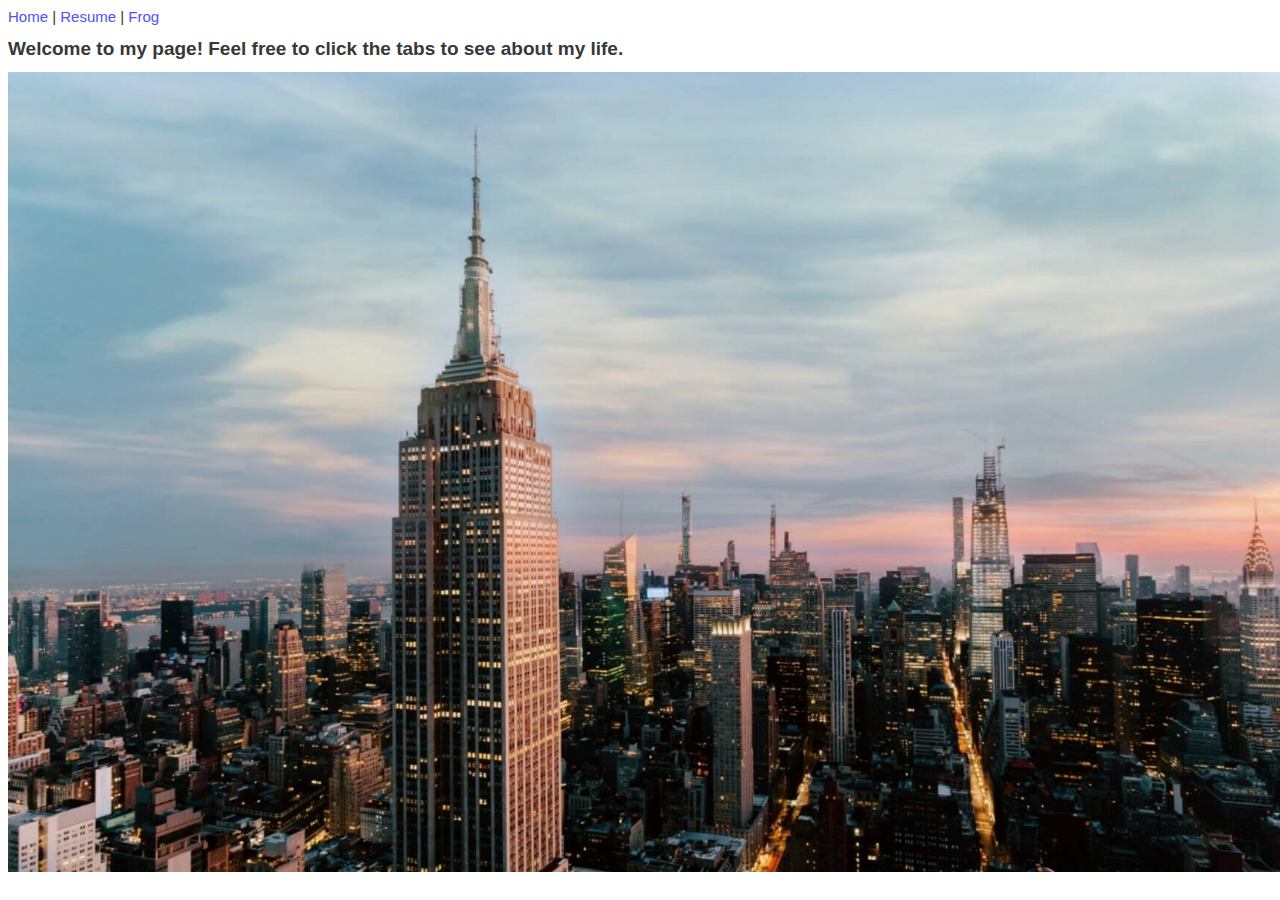
<file: index.html>
<!DOCTYPE html>
<html lang="en">
<head>
    <meta charset="UTF-8">
    <meta name="viewport" content="width=device-width, initial-scale=1.0">
    <title>Jacob Haslam's Home Page</title>
    <link rel="stylesheet" href="Styles/styles.css">
</head>
<body class="homebg"> 

    <a href="#">Home</a> | 
    <a href="html/Resume.html">Resume</a> |
    <a href="html/frog.html">Frog</a>

    <h1>Welcome to my page! Feel free to click the tabs to see about my life. </h1>

    <img src="images/imwaling.jpg" alt="Jake Haslam shooting" height="800">
</body>
</html>
</file>
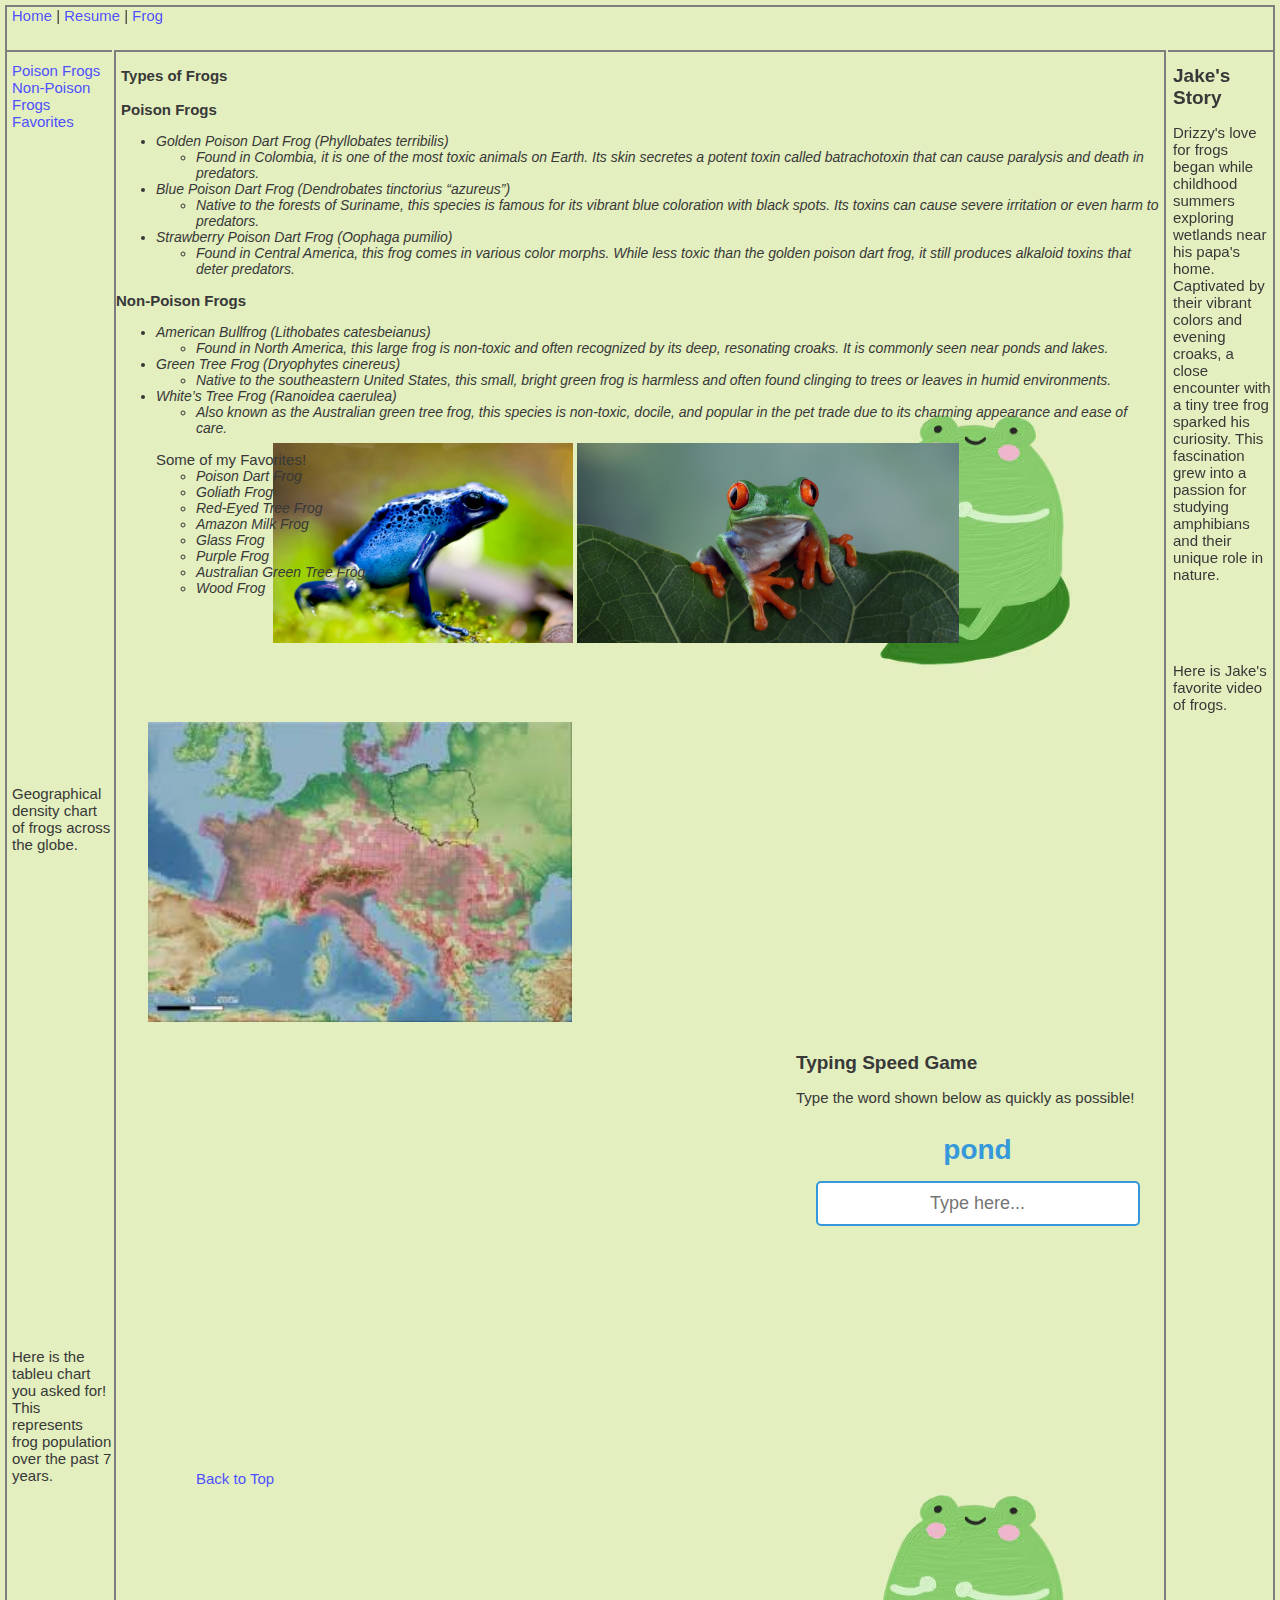
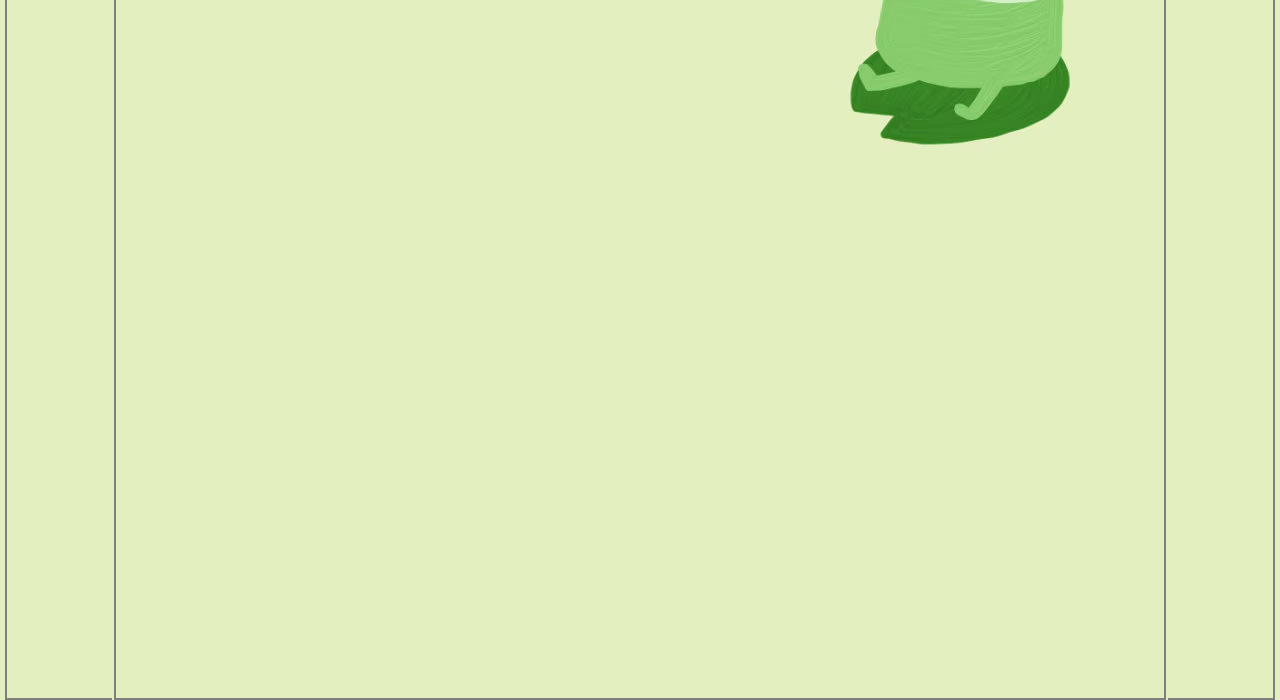
<file: html/frog.html>
<!--
Jacob Haslam
IS 201 Section 2
11/24/24
-->
<!DOCTYPE html>
<html lang="en">
<head>
    <meta charset="UTF-8">
    <meta name="viewport" content="width=device-width, initial-scale=1.0">
    <title>My Resume</title>
    <link rel="stylesheet" href="../Styles/styles.css">
    <link rel="stylesheet" href="../Styles/layoutstyles.css">
</head>
<body class="bigger">
    <div class="header common">
        <span class="subhead">
            <a href="../Index.html" id="top">Home</a> | 
            <a href="../html/Resume.html">Resume</a> |
            <a href="frog.html">Frog</a>
        </span>   
    </div>    <div class="mainbody common">
        <p class="justify"> 
            <span class="bold">Types of Frogs</span> <br><br>
            <span id="psn" class="boldheadings">Poison Frogs</span>
                <ul>
                    <li>Golden Poison Dart Frog (Phyllobates terribilis)
                        <ul>
                            <li>
                                Found in Colombia, it is one of the most toxic animals on Earth. Its skin secretes a potent toxin called batrachotoxin that can cause paralysis and death in predators.
                            </li>
                        </ul>
                    </li>
                    <li>Blue Poison Dart Frog (Dendrobates tinctorius “azureus”)
                            <ul>
                                <li>Native to the forests of Suriname, this species is famous for its vibrant blue coloration with black spots. Its toxins can cause severe irritation or even harm to predators.</li>
                            </ul>
                    </li>
                    <li> Strawberry Poison Dart Frog (Oophaga pumilio)
                        <ul>
                            <li>Found in Central America, this frog comes in various color morphs. While less toxic than the golden poison dart frog, it still produces alkaloid toxins that deter predators.</li>
                        </ul>
                    </li>
                </ul>
            <span id="non" class="boldheadings" class="padding">Non-Poison Frogs</span>
                <ul>
                    <li>American Bullfrog (Lithobates catesbeianus)
                        <ul>
                            <li>
                                Found in North America, this large frog is non-toxic and often recognized by its deep, resonating croaks. It is commonly seen near ponds and lakes.
                            </li>
                        </ul>
                    </li>
                    <li>Green Tree Frog (Dryophytes cinereus)
                        <ul>
                            <li>
                                Native to the southeastern United States, this small, bright green frog is harmless and often found clinging to trees or leaves in humid environments.
                            </li>
                        </ul>
                    </li>
                    <li>White’s Tree Frog (Ranoidea caerulea)
                        <ul>
                            <li>
                                Also known as the Australian green tree frog, this species is non-toxic, docile, and popular in the pet trade due to its charming appearance and ease of care.
                            </li>
                        </ul>
                    </li>
                </ul>


        </p>

        <ol>
           Some of my Favorites!
                <ul>
                    <li>Poison Dart Frog</li>
                    <li>Goliath Frog</li>
                    <li>Red-Eyed Tree Frog</li>
                    <li>Amazon Milk Frog</li>
                    <li>Glass Frog</li>
                    <li>Purple Frog</li>
                    <li>Australian Green Tree Frog</li>
                    <li>Wood Frog</li>
                    <ul>

                    </ul>
                    <p>&nbsp;</p>
                    <span class="bbg">
                        <img src="../images/bomb.webp" height="200" alt="blue frog">
                        <img src="../images/jit.jpg" height="200" alt="green">
                    </span> 
                    <span class="yank">
                    </span>
                    <p>&nbsp;</p>
                    <p>&nbsp;</p>
                    <p>&nbsp;</p>
                    <p>&nbsp;</p>
                    <p>&nbsp;</p>
                    <p>&nbsp;</p>
                    <p>&nbsp;</p>
                    <div class="bald">
                        <h1>Typing Speed Game</h1>
                        <p>Type the word shown below as quickly as possible!</p>
                    
                        <div class="typing-game">
                            <p id="wordToType" class="word-display"></p>
                            <input type="text" id="typedWord" class="typing-input" placeholder="Type here..." />
                            <p id="gameResult" class="game-result"></p>
                        </div>
                    
                        <script>
                            const words = ["frog", "amphibian", "jump", "green", "pond", "swamp", "nature", "rain", "forest", "leap"];
                            const wordToType = document.getElementById("wordToType");
                            const typedWord = document.getElementById("typedWord");
                            const gameResult = document.getElementById("gameResult");
                    
                            let startTime, endTime;
                    
                            // Function to start the game
                            function startGame() {
                                gameResult.textContent = "";
                                typedWord.value = "";
                                typedWord.disabled = false;
                    
                                // Display a random word
                                const randomWord = words[Math.floor(Math.random() * words.length)];
                                wordToType.textContent = randomWord;
                    
                                // Record the start time
                                startTime = new Date().getTime();
                    
                                // Focus the input field
                                typedWord.focus();
                            }
                    
                            // Event listener for input
                            typedWord.addEventListener("input", () => {
                                if (typedWord.value === wordToType.textContent) {
                                    // Record the end time
                                    endTime = new Date().getTime();
                    
                                    // Calculate the reaction time
                                    const timeTaken = endTime - startTime;
                    
                                    // Display the result
                                    gameResult.textContent = `Great job! You took ${timeTaken}ms.`;
                                    gameResult.style.color = "#2ecc71"; // Green for success
                    
                                    // Disable the input field and reset the game
                                    typedWord.disabled = true;
                                    setTimeout(startGame, 2000); // Restart game after 2 seconds
                                }
                            });
                    
                            // Initialize the game
                            startGame();
                        </script>
                    
                        <style>
                            .typing-game {
                                text-align: center;
                                margin-top: 20px;
                            }
                    
                            .word-display {
                                font-size: 28px;
                                font-weight: bold;
                                color: #3498db; /* Blue word */
                                margin-bottom: 15px;
                            }
                    
                            .typing-input {
                                font-size: 18px;
                                padding: 10px;
                                border: 2px solid #ccc;
                                border-radius: 5px;
                                width: 300px;
                                text-align: center;
                            }
                    
                            .typing-input:focus {
                                border-color: #3498db; /* Highlight border when focused */
                                outline: none;
                            }
                    
                            .game-result {
                                font-size: 20px;
                                font-weight: bold;
                                margin-top: 15px;
                            }
                        </style>
                    </div>
                    <p>&nbsp;</p>
                    <p>&nbsp;</p>
                    <div class="tableu" class='tableauPlaceholder' id='viz1732584409096' style='position: relative'><noscript><a href='#'><img alt='Frog Population ' src='https:&#47;&#47;public.tableau.com&#47;static&#47;images&#47;Ta&#47;TableuGettingStarted&#47;SalesOverTime&#47;1_rss.png' style='border: none' /></a></noscript><object class='tableauViz'  style='display:none;'><param name='host_url' value='https%3A%2F%2Fpublic.tableau.com%2F' /> <param name='embed_code_version' value='3' /> <param name='site_root' value='' /><param name='name' value='TableuGettingStarted&#47;SalesOverTime' /><param name='tabs' value='no' /><param name='toolbar' value='yes' /><param name='static_image' value='https:&#47;&#47;public.tableau.com&#47;static&#47;images&#47;Ta&#47;TableuGettingStarted&#47;SalesOverTime&#47;1.png' /> <param name='animate_transition' value='yes' /><param name='display_static_image' value='yes' /><param name='display_spinner' value='yes' /><param name='display_overlay' value='yes' /><param name='display_count' value='yes' /><param name='language' value='en-US' /><param name='filter' value='publish=yes' /></object></div>                <script type='text/javascript'>                    var divElement = document.getElementById('viz1732584409096');                    var vizElement = divElement.getElementsByTagName('object')[0];                    vizElement.style.width='100%';vizElement.style.height=(divElement.offsetWidth*0.75)+'px';                    var scriptElement = document.createElement('script');                    scriptElement.src = 'https://public.tableau.com/javascripts/api/viz_v1.js';                    vizElement.parentNode.insertBefore(scriptElement, vizElement);                </script>
                    <p>&nbsp;</p>
                    
                    <p>&nbsp;</p>
                    <p>&nbsp;</p>

                    <p>&nbsp;</p>
                    <p>&nbsp;</p>
                    <a href="#Top">Back to Top</a>
                    <p>&nbsp;</p>
                    <p>&nbsp;</p>
                </ul>
            

                </ul>
            </li>
        </ol>
    </div>
    <div class="leftmenu common">
        <a href="#psn">Poison Frogs</a><br>
        <a href="#non">Non-Poison Frogs</a><br>
        <a href="#fav">Favorites</a>
        <p>&nbsp;</p>
        <p>&nbsp;</p>
        <p>&nbsp;</p>
        <p>&nbsp;</p>
        <p>&nbsp;</p>
        <p>&nbsp;</p>
        <p>&nbsp;</p>
        <p>&nbsp;</p>
        <p>&nbsp;</p>
        <p>&nbsp;</p>
        <p>&nbsp;</p>
        <p>&nbsp;</p>
        <p>&nbsp;</p>
        <p>&nbsp;</p>
        <p>&nbsp;</p>
        <p>&nbsp;</p>
        <p>&nbsp;</p>
        <p>&nbsp;</p>
        <p>&nbsp;</p>
        <p>&nbsp;</p>
        <p>
            Geographical density chart of frogs across the globe.
        </p>

        <p>&nbsp;</p>
        <p>&nbsp;</p>
        <p>&nbsp;</p>
        <p>&nbsp;</p>
        <p>&nbsp;</p>
        <p>&nbsp;</p>
        <p>&nbsp;</p>
        <p>&nbsp;</p>
        <p>&nbsp;</p>
        <p>&nbsp;</p>
                <p>&nbsp;</p>
        <p>&nbsp;</p>
        <p>&nbsp;</p>
        <p>&nbsp;</p>
        <p>&nbsp;</p>
        <p>
            Here is the tableu chart you asked for! This represents frog population over the past 7 years.
        </p>
    </div>

    <div class="rightmenu common">
        <h1>Jake's Story</h1>
        <p>
            Drizzy's love for frogs began while childhood summers exploring wetlands near his papa's home. Captivated by their vibrant colors and evening croaks, a close encounter with a tiny tree frog sparked his curiosity. This fascination grew into a passion for studying amphibians and their unique role in nature.
    
        </p>
        <p>&nbsp;</p>
        <p>&nbsp;</p>

        <p>
            Here is Jake's favorite video of frogs.
        </p>


        <iframe class="video" src="https://www.youtube.com/watch?v=k85mRPqvMbE" frameborder="0" allowfullscreen width="500px" height="300px"></iframe>
    </div>
    <div>
        <img src="../images/frogmap.jpg" alt="frogmap" class="edit"> 

        
    </div>



</body>
</html>
</file>
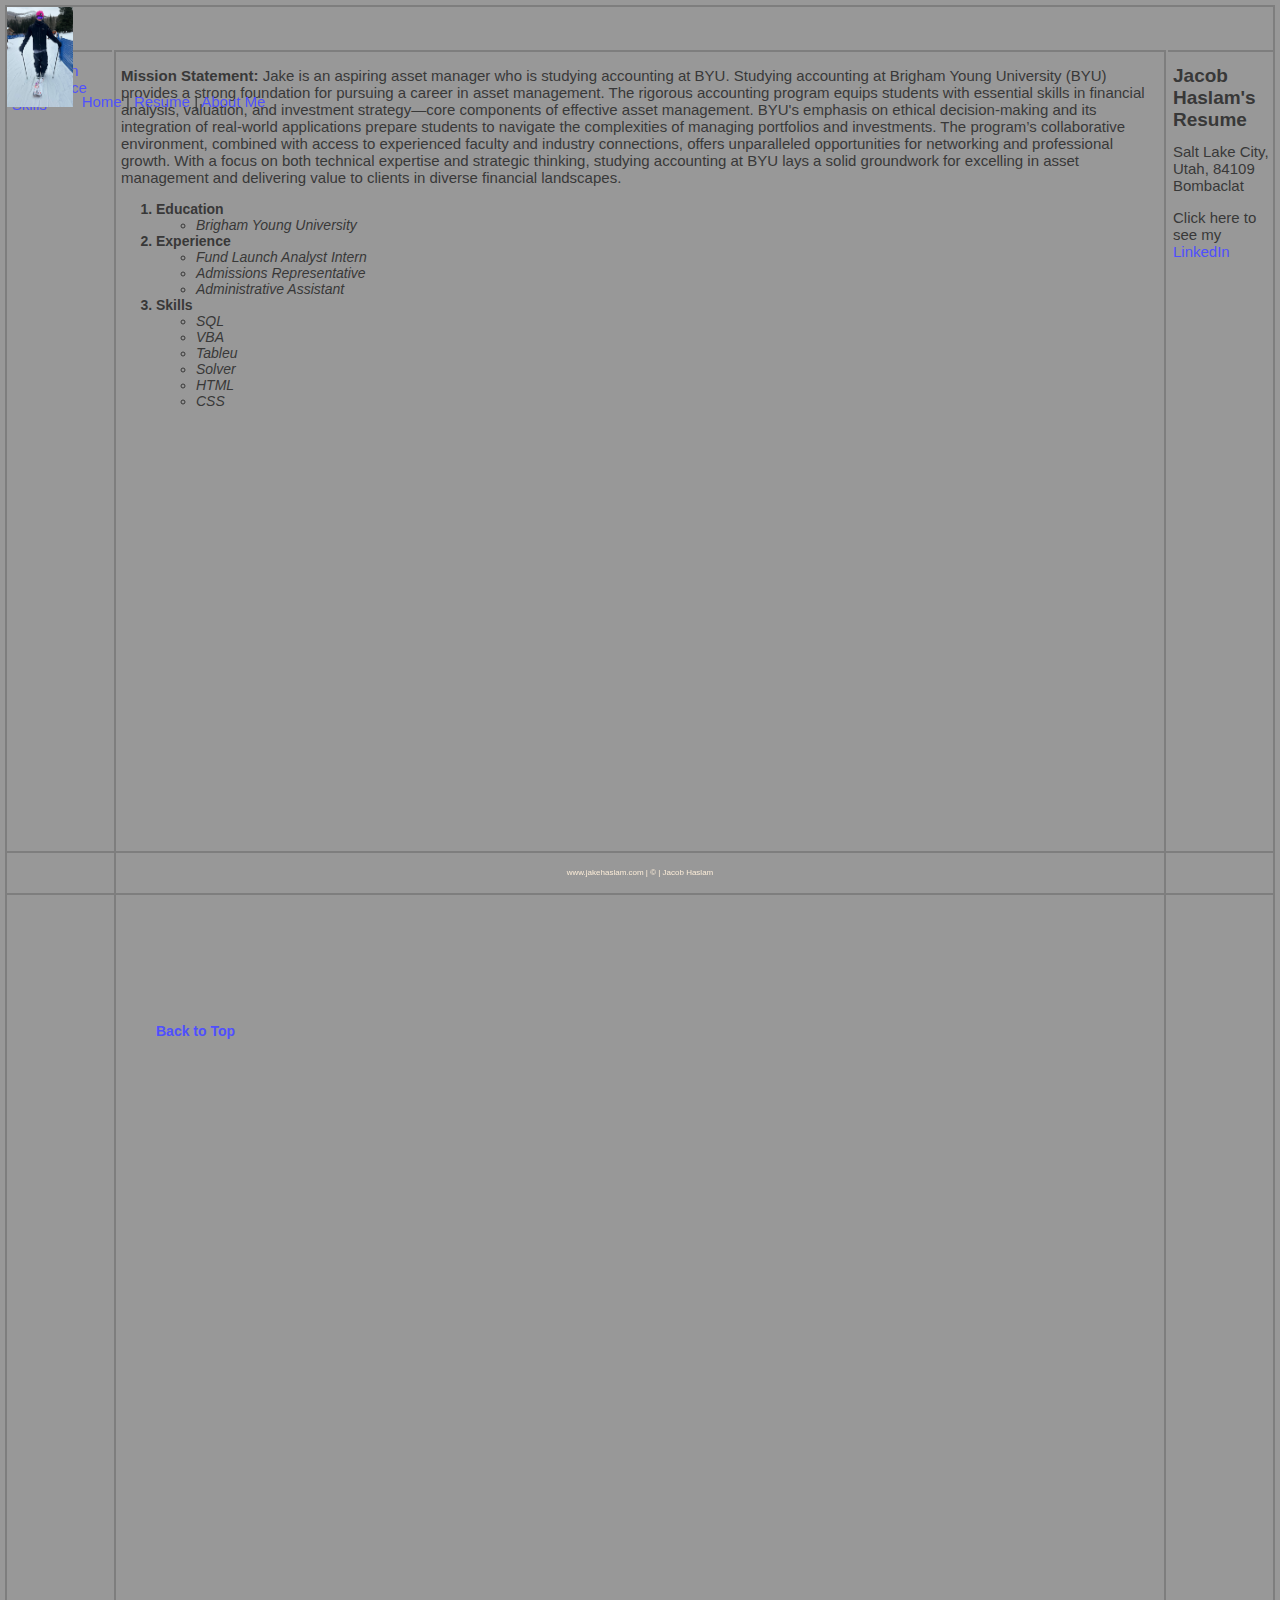
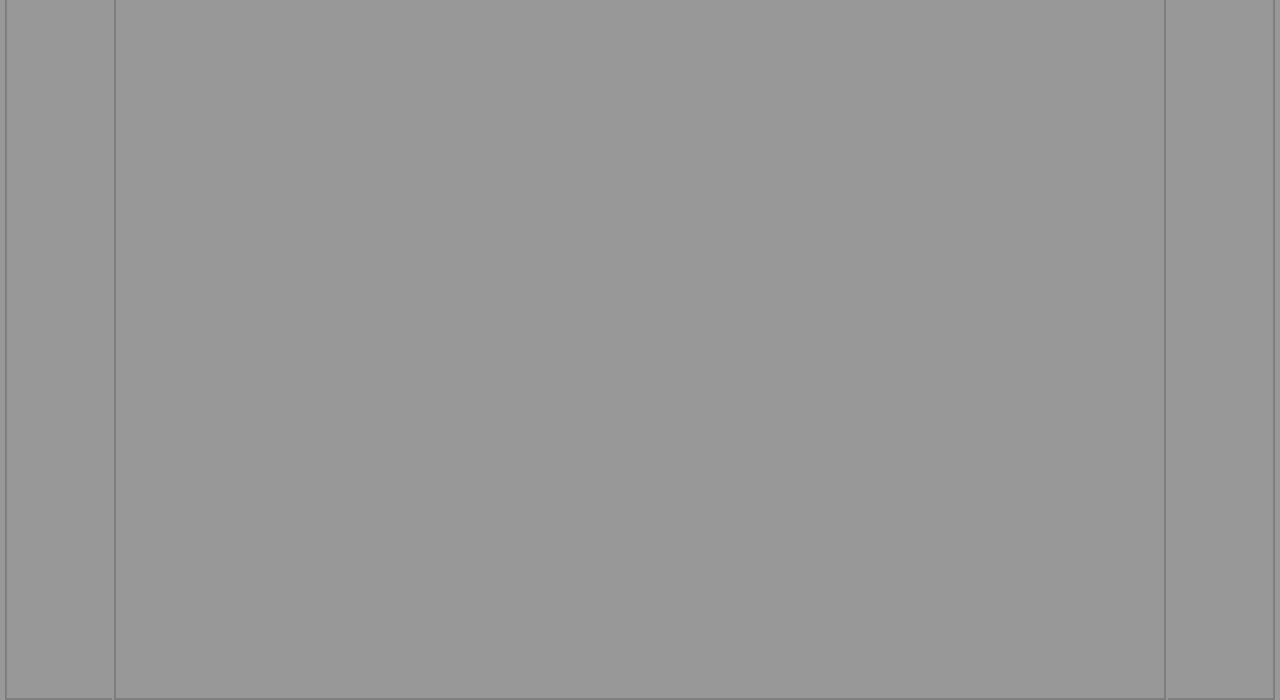
<file: html/home.html>
<!DOCTYPE html>
<html lang="en">
<head>
    <meta charset="UTF-8">
    <meta name="viewport" content="width=device-width, initial-scale=1.0">
    <title class="bold">Home Page</title>
    <link rel="stylesheet" href="../Styles/styles.css">
    <link rel="stylesheet" href="../Styles/layoutstyles.css">
</head>
<body>
    <div class="header common">
        <img src="../images/ski.jpeg" height="100" alt="Jake Skiing at Solitude"> 
        <span class="subhead">
            <a href="../Index.html" id="top">Home</a> | 
            <a href="#">Resume</a> |
            <a href="aboutme.html">About Me</a>
        </span>
        
    </div>
    <div class="leftmenu common">
        <a href="#edu">Education</a><br>
        <a href="#exp">Experience</a><br>
        <a href="#ski">Skills</a>
    </div>
    <div class="mainbody common">
        <p class="justify"> 
            <span class="bold">Mission Statement:</span> Jake is an aspiring asset manager who is studying accounting at BYU. Studying accounting at Brigham Young University (BYU) provides a strong foundation for pursuing a career in asset management. The rigorous accounting program equips students with essential skills in financial analysis, valuation, and investment strategy—core components of effective asset management. BYU's emphasis on ethical decision-making and its integration of real-world applications prepare students to navigate the complexities of managing portfolios and investments. The program’s collaborative environment, combined with access to experienced faculty and industry connections, offers unparalleled opportunities for networking and professional growth. With a focus on both technical expertise and strategic thinking, studying accounting at BYU lays a solid groundwork for excelling in asset management and delivering value to clients in diverse financial landscapes.
        </p>

        <ol>
            <li id="edu" class="boldheadings">Education
                <ul>
                    <li >Brigham Young University</li>
                </ul>
            </li>
            <li id="exp" class="boldheadings">Experience
                <ul>
                    <li>Fund Launch Analyst Intern</li>
                    <li>Admissions Representative</li>
                    <li>Administrative Assistant</li>
                </ul>
            </li>
            <li id="ski" class="boldheadings">Skills
                <ul>
                    <li>SQL</li>
                    <li>VBA</li>
                    <li>Tableu</li>
                    <li>Solver</li>
                    <li>HTML</li>
                    <li>CSS</li>
                </ul>
                <p>&nbsp;</p>
                <p>&nbsp;</p>
                <p>&nbsp;</p>
                <p>&nbsp;</p>
                <p>&nbsp;</p>
                <p>&nbsp;</p>
                <p>&nbsp;</p>
                <p>&nbsp;</p>
                <p>&nbsp;</p>
                <p>&nbsp;</p>
                <p>&nbsp;</p>
                <p>&nbsp;</p>
                <p>&nbsp;</p>
                <p>&nbsp;</p>
                <p>&nbsp;</p>
                <p>&nbsp;</p>
                <p>&nbsp;</p>
                <p>&nbsp;</p>
                <p>&nbsp;</p>
                <p>&nbsp;</p>
                <a href="#Top">Back to Top</a>
                <p>&nbsp;</p>
                <p>&nbsp;</p>

            </li>
        </ol>
    </div>
    <div class="rightmenu common">
        <h1>Jacob Haslam's Resume</h1>
        Salt Lake City, Utah, 84109<br>
        Bombaclat
        <p>
            Click here to see my <a href="https://www.linkedin.com/in/jake-haslam-a29440325/" target="_blank" title="LinkedIn Page for Jacob Haslam"> LinkedIn </a>
    
        </p>
    </div>
    <div class="footer common">
        www.jakehaslam.com | &copy; | Jacob Haslam
    </div>
</body>
</html>
</file>
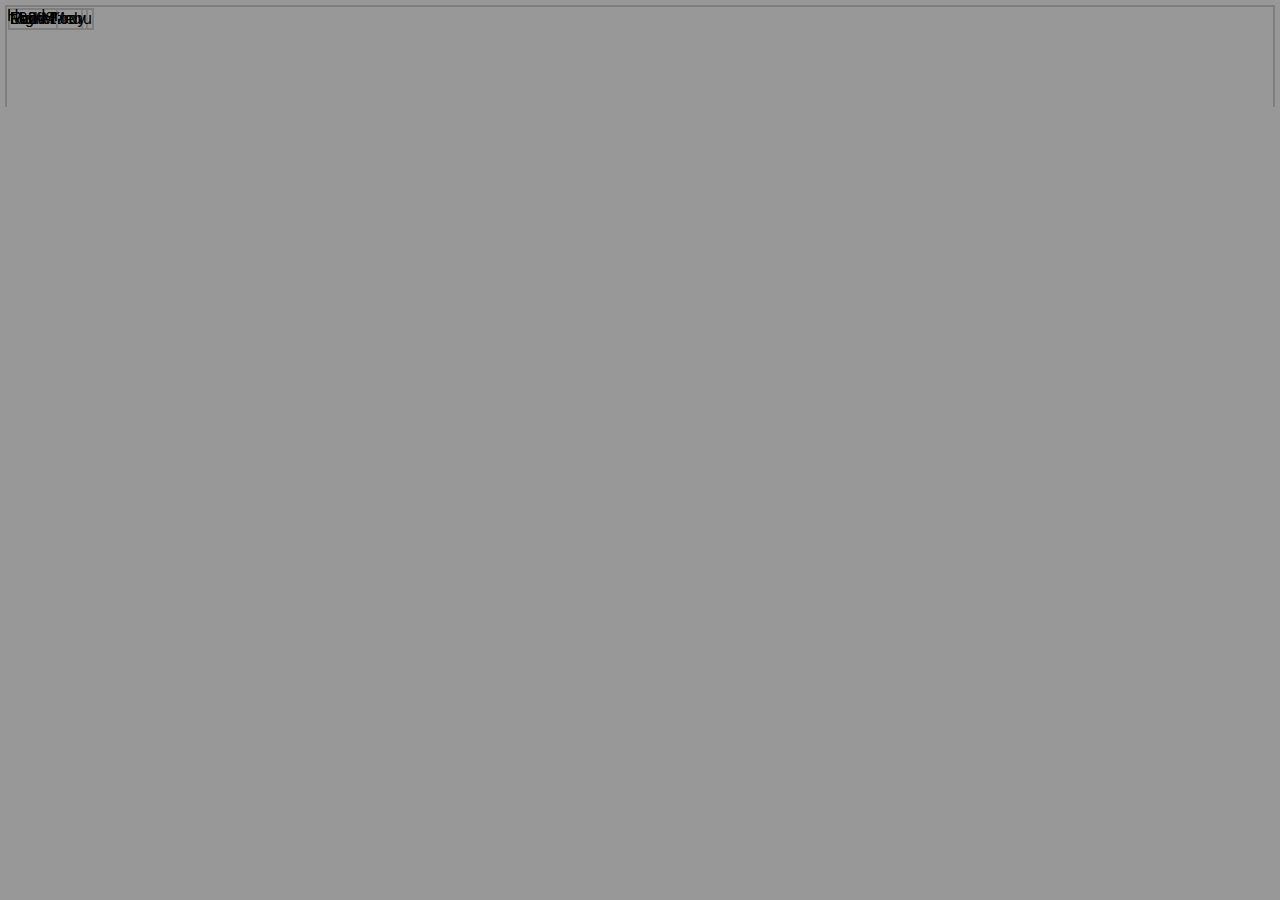
<file: html/layout.html>
<!DOCTYPE html>
<html lang="en">
<head>
    <meta charset="UTF-8">
    <meta name="viewport" content="width=device-width, initial-scale=1.0">
    <title>Layout Template</title>
    <link rel="stylesheet" href="../Styles/layoutstyles.css">
</head>
<body>
    <div class="common header">Header</div>
    <div class="common">Left Menu</div>
    <div class="common">Main Body</div>
    <div class="common">Right Menu</div>
    <div class="common">Footer</div>
</body>
</html>
</file>
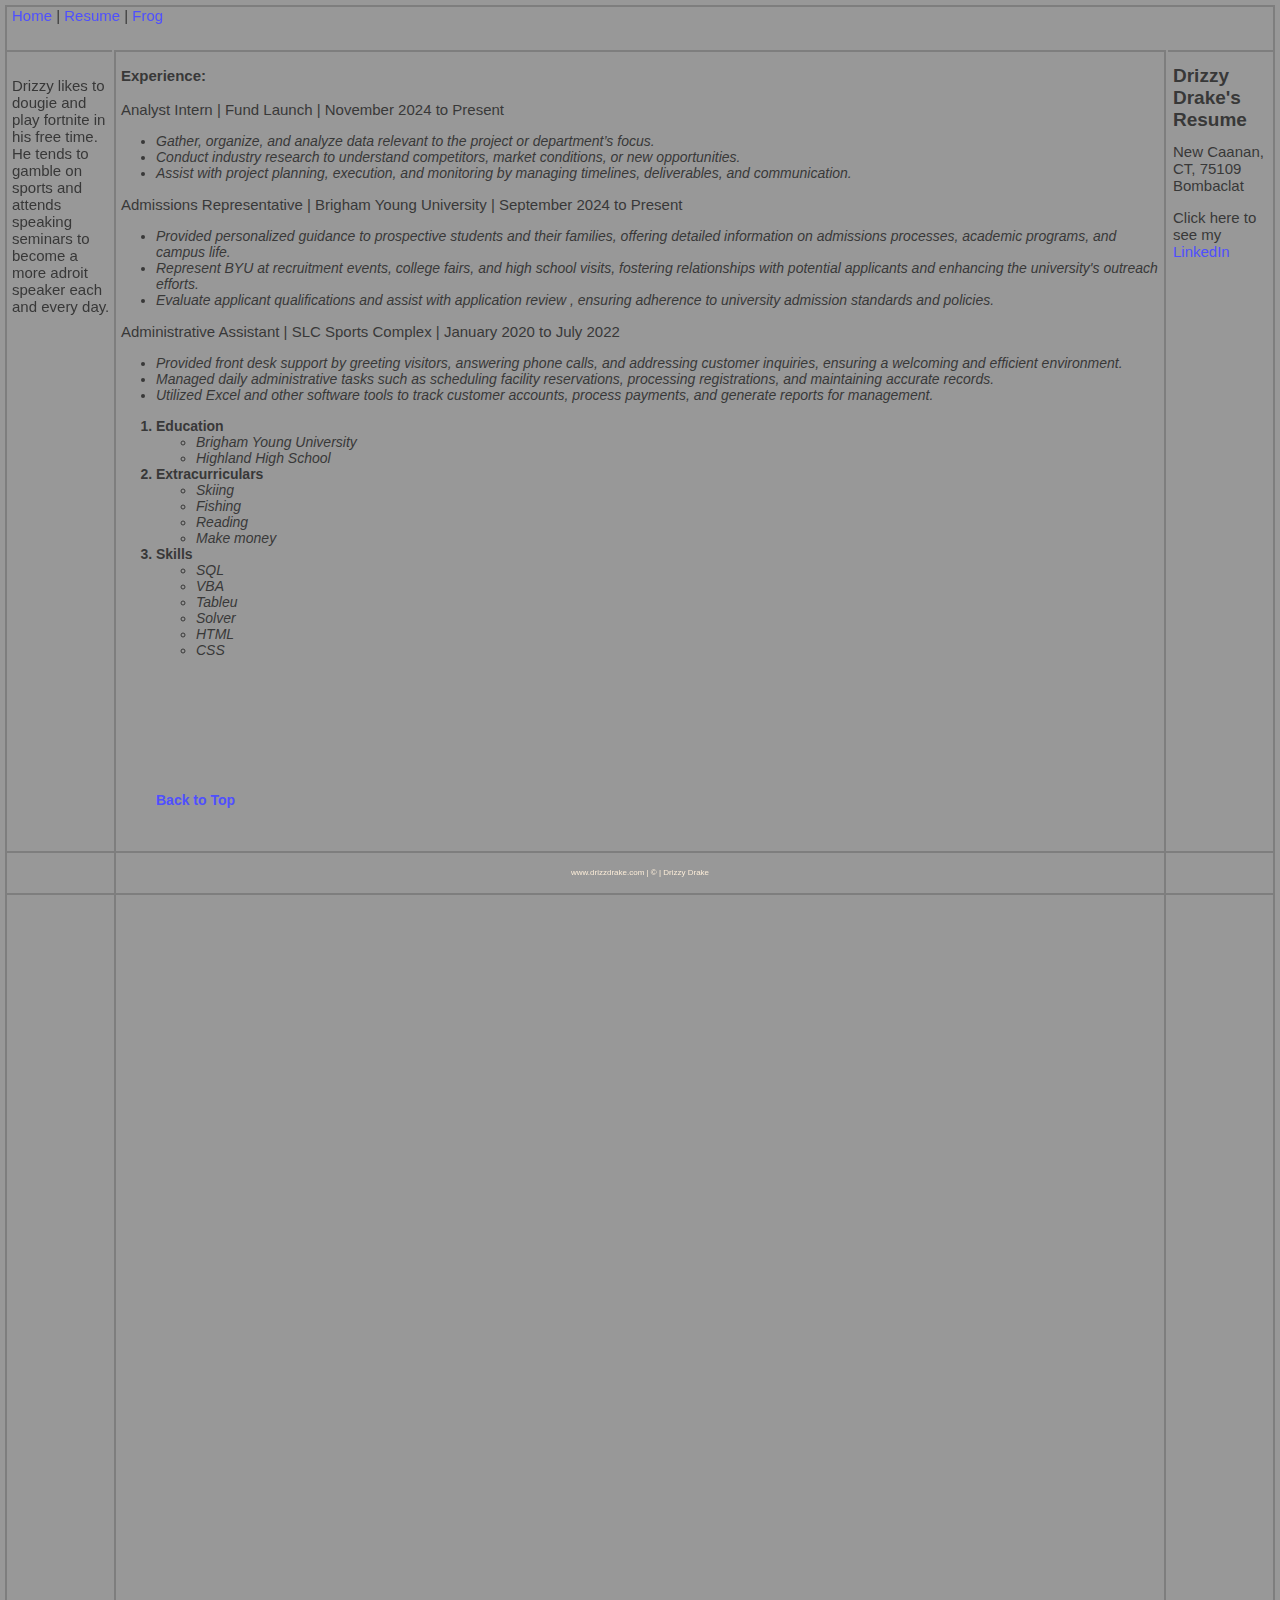
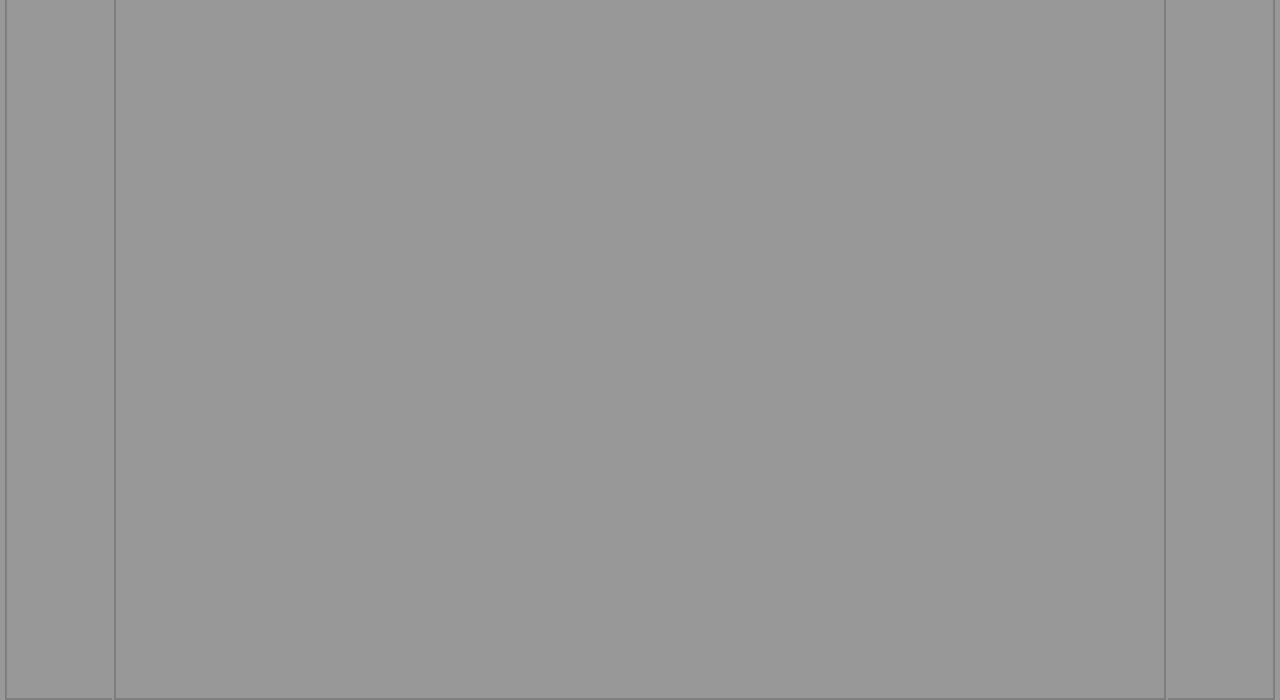
<file: html/Resume.html>
<!--
Jacob Haslam
IS 201 Section 2
11/24/24
-->
<!DOCTYPE html>
<html lang="en">
<head>
    <meta charset="UTF-8">
    <meta name="viewport" content="width=device-width, initial-scale=1.0">
    <title>My Resume</title>
    <link rel="stylesheet" href="../Styles/styles.css">
    <link rel="stylesheet" href="../Styles/layoutstyles.css">
</head>
<body class="body">
    <div class="header common">
        <span class="subhead">
            <a href="../Index.html" id="top">Home</a> | 
            <a href="../html/Resume.html">Resume</a> |
            <a href="frog.html">Frog</a>
        </span>   
    </div>    <div class="mainbody common" class="body">
        <p class="justify"> 
            <span class="bold">Experience:</span> <br><br>
            Analyst Intern | Fund Launch | November 2024 to Present
                <ul>
                    <li>Gather, organize, and analyze data relevant to the project or department’s focus.</li>
                    <li>Conduct industry research to understand competitors, market conditions, or new opportunities.</li>
                    <li>Assist with project planning, execution, and monitoring by managing timelines, deliverables, and communication.</li>
                </ul>
             
            <span class="justify">Admissions Representative | Brigham Young University | September 2024 to Present</span>
                <ul>
                    <li>Provided personalized guidance to prospective students and their families, offering detailed information on
                        admissions processes, academic programs, and campus life.</li>
                    <li>Represent BYU at recruitment events, college fairs, and high school visits, fostering relationships with potential applicants and enhancing the university's outreach efforts.</li>
                    <li>Evaluate applicant qualifications and assist with application review , ensuring adherence to university admission standards and policies.</li>
                </ul>
            <span class="justify">Administrative Assistant | SLC Sports Complex | January 2020 to July 2022</span>
                <ul>
                    <li>Provided front desk support by greeting visitors, answering phone calls, and addressing customer inquiries,
                        ensuring a welcoming and efficient environment.</li>
                    <li>Managed daily administrative tasks such as scheduling facility reservations, processing registrations, and
                        maintaining accurate records.</li>
                    <li>Utilized Excel and other software tools to track customer accounts, process payments, and generate reports for management.</li>
                </ul>


        </p>

        <ol>
            <li id="edu" class="boldheadings">Education <br>
                <ul>
                    <li >Brigham Young University</li>
                    <li>Highland High School</li>
                </ul>
            </li>
            <li id="exp" class="boldheadings">Extracurriculars <br>
                <ul>
                    <li>Skiing</li>
                    <li>Fishing</li>
                    <li>Reading</li>
                    <li>Make money</li>
                </ul>
            </li>
            <li id="ski" class="boldheadings">Skills
                <ul>
                    <li>SQL</li>
                    <li>VBA</li>
                    <li>Tableu</li>
                    <li>Solver</li>
                    <li>HTML</li>
                    <li>CSS</li>
                </ul>
                <p>&nbsp;</p>
                <p>&nbsp;</p>
                <p>&nbsp;</p>
                <p>&nbsp;</p>
                <a href="#Top">Back to Top</a>
                <p>&nbsp;</p>
                <p>&nbsp;</p>

            </li>
        </ol>
    </div>
    <div class="leftmenu common">
        <p>
            Drizzy likes to dougie and play fortnite in his free time. He tends to gamble on sports and attends speaking seminars to become a more adroit speaker each and every day. 
        </p>
        <p>&nbsp;</p>
        <p>&nbsp;</p>
        <p>&nbsp;</p>
        <p>&nbsp;</p>
        <p>&nbsp;</p>
        <p>&nbsp;</p>
        <p>&nbsp;</p>
        <p>&nbsp;</p>
        <p>&nbsp;</p>
        <p>&nbsp;</p>
        <p>&nbsp;</p>
        <p>&nbsp;</p>
        <p>&nbsp;</p>
        <p>&nbsp;</p>
        <p>&nbsp;</p>
        <p>&nbsp;</p>
        <p>&nbsp;</p>
        <p>&nbsp;</p>
        <p>&nbsp;</p>
        <p>&nbsp;</p>
    </div>

    <div class="rightmenu common">
        <h1>Drizzy Drake's Resume</h1>
        New Caanan, CT, 75109<br>
        Bombaclat
        <p>
            Click here to see my <a href="https://www.linkedin.com/in/jake-haslam-a29440325/" target="_blank" title="LinkedIn Page for Jacob Haslam"> LinkedIn </a>
    
        </p>
    </div>


    <div class="footer common">
        www.drizzdrake.com | &copy; | Drizzy Drake
    </div>

    

 




     
</body>
</html>
</file>
<file: Styles/styles.css>
body {
    font-family: Arial, Helvetica, sans-serif;
    font-size: 15px;   
    color: rgb(56, 56, 56);
}
h1 {
    font-size: 19px;
    font-style: initial;
}

li {
    font-size: 14px;
    font-weight: normal;
    font-style: italic;
}

a {color: rgb(79, 79, 255);
text-decoration: none;
}

a:hover {text-decoration: underline;
font-weight: bold;
}

a:visited {color: rgb(86, 115, 149);}

.boldheadings {
    font-weight: bold;
    font-style: normal;
}

.underline {text-decoration: underline;}
.bold {font-weight: bold;}
.justify {
    padding-left: 5px;
    text-align: left;
}


.box1 {
    border-width: 1px;
    border-style: solid;
    color: aliceblue;
}

.padding {padding: 5px;}


.margin {margin: 30px;}


.bbg {
    float: right;
    margin-top: -200px;
    margin-right: 200px;
}


.edit {
    height: 300px;
    margin-left: 140px;
    margin-bottom: -1000px;
}


.subhead {
    padding: 5px;
    padding-top: 5px;
}


.video {
    margin-left: -600px;
    margin-top: -150px;
}

.nig {float: top;}

.tableu {
    margin-right: 100px;
}

.bigger{
    background-image: url('../images/il_fullxfull.4631709551_9mzc.avif');
}


.bald {
    margin-top: 200px;
    margin-left: 600px;
}
</file>
<file: Styles/layoutstyles.css>
body {
    background-color: rgb(152, 152, 152);
    font-family: Verdana, Geneva, Tahoma, sans-serif;
}

.common {
    /* background-color: rgb(225, 225, 225); */
    border: 2px solid rgb(126, 126, 126);
    position: absolute;
}

.header {
    top: 5px;
    left: 5px;
    right: 5px;
    height: 100px;
    z-index: 2;
    border-bottom: 1px #555555;
}

.leftmenu {
    top: 50px;
    left: 5px;
    width: 100px;
    bottom: -1400px;
    z-index: 1;
    padding-top: 10px;
    padding-left: 5px;
    border-right: 1px #555555;

}


.mainbody {
    top: 50px;
    left: 114px;
    right: 114px;
    bottom: -1400px;
    padding-right: 5px;
}

.rightmenu {
    top: 50px;
    right: 5px;
    width: 100px;
    bottom: -1400px;
    border-left: 1px #555555;
    padding-left: 5px;
}


.footer{
    bottom: 5px;
    left: 5px;
    right: 5px;
    height: 25px;
    font-size: 8px;
    color: antiquewhite;
    text-align: center;
    padding-top: 15px;
    position: fixed;


}
</file>
